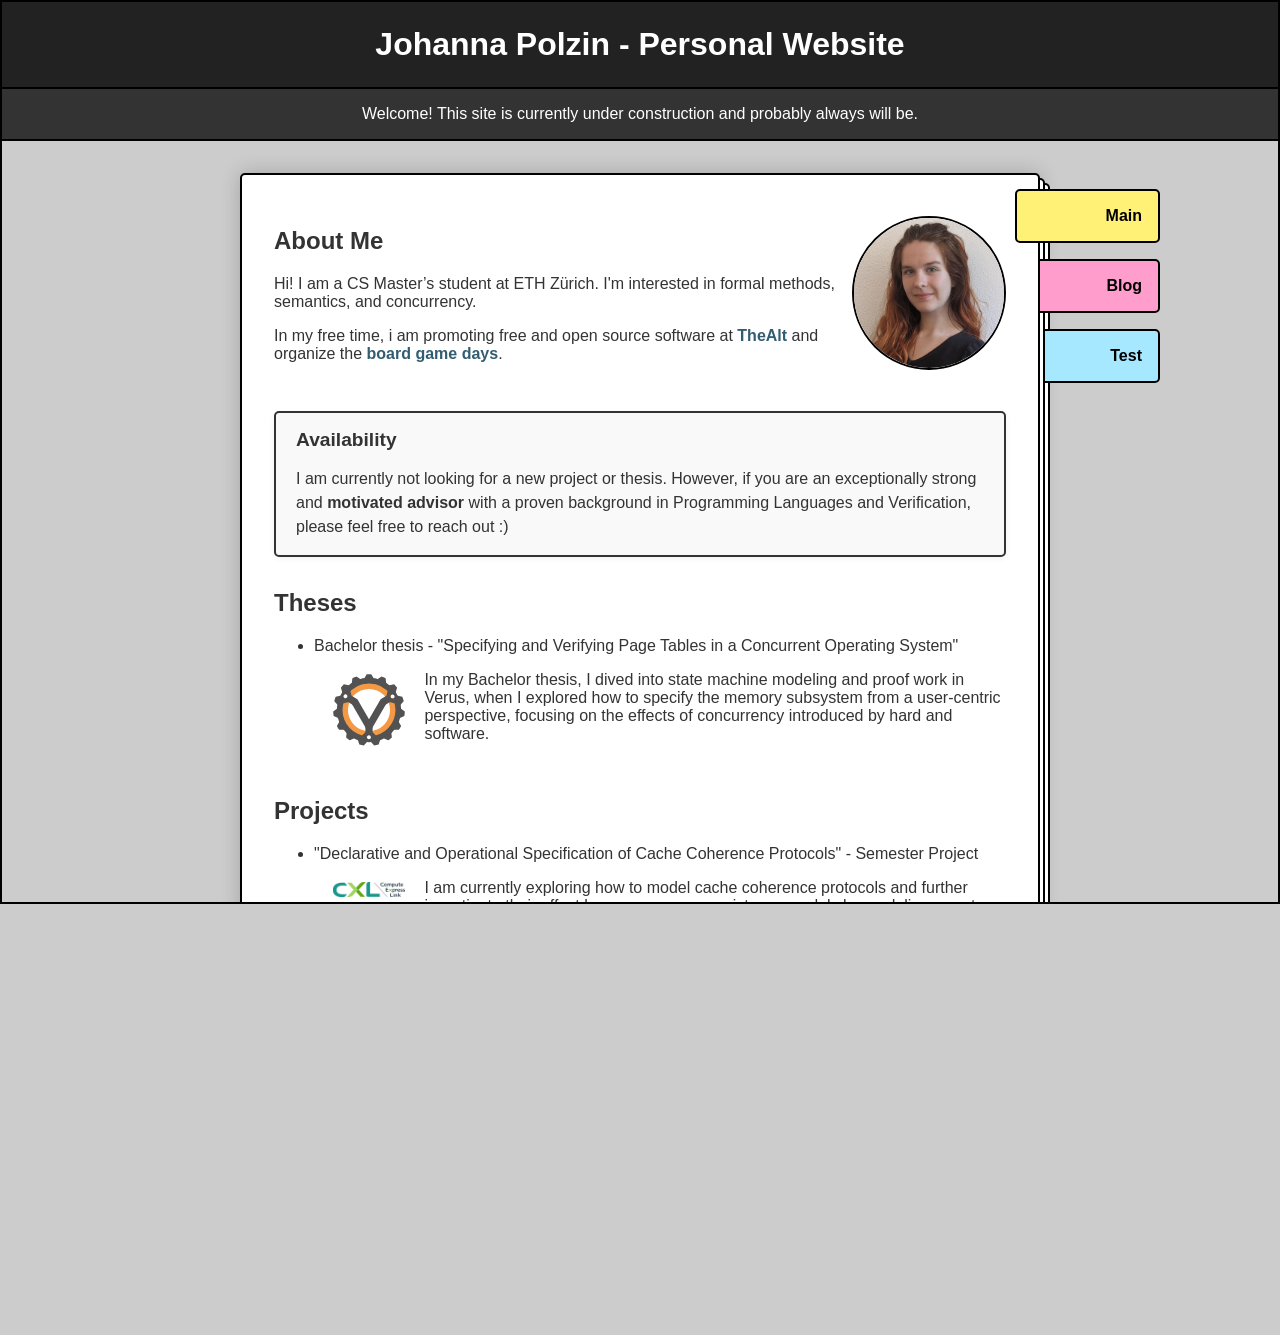
<file: index.html>
<!DOCTYPE html>
<html lang="en">
<head>
    <meta charset="UTF-8">
    <meta http-equiv="X-UA-Compatible" content="IE=edge">
    <meta name="viewport" content="width=device-width, initial-scale=1.0">
    <title>Johanna Polzin - Personal Website</title>
    <link rel="stylesheet" href="styles.css">
</head>
<body>

<header>
    <h1>Johanna Polzin - Personal Website</h1>
    <h2>Welcome! This site is currently under construction and probably always will be.</h2>
</header>


<div class="content">
<nav aria-label="Main navigation">
    <ul class="nav-list">
        <li><a href="index.html" aria-current="page">Main</a></li>
        <li><a href="blog.html">Blog</a></li>
        <li><a href="index.html">Test</a></li>
    </ul>
</nav>
<main>
    <section class="about-me">
        <div>
            <h2>About Me</h2>
            <p>Hi! I am a CS Master’s student at ETH Zürich. I'm interested in formal methods, semantics, and concurrency.</p>
            <p>In my free time, i am promoting free and open source software at <a href="https://theAlternative.ch">TheAlt</a> and organize the <a href="https://geco.ethz.ch/bgdinfo">board game days</a>.</p>
        </div>
        <img src="/pictures/me.jpg" alt="A portrait photo of me (Johanna)">
    </section>
    <section class="section availability">
        <h2>Availability</h2>
        <p>
            I am currently not looking for a new project or thesis. 
            However, if you are an exceptionally strong and <strong>motivated advisor</strong> 
            with a proven background in Programming Languages and Verification, 
            please feel free to reach out :)
        </p>
    </section>
    <section>
        <h2>Theses</h2>
        <ul>
            <li>
                Bachelor thesis - "Specifying and Verifying Page Tables in a Concurrent Operating System"
                <div class="logo-paragraph">
                    <img src="/pictures/verus.svg" alt="verus logo" class="animated">
                    <p>
                        In my Bachelor thesis, I dived into state machine modeling and proof work in Verus, 
                        when I explored how to specify the memory subsystem from a user-centric perspective, 
                        focusing on the effects of concurrency introduced by hard and software. 
                    </p>
                </div>
            </li>
        </ul>
    </section>
    <section>
        <h2>Projects</h2>
        <ul>
            <li>
                "Declarative and Operational Specification of Cache Coherence Protocols" - Semester Project
                <div class="logo-paragraph">
                    <img src="/pictures/CXL.png" alt="cxl logo">
                    <p>
                        I am currently exploring how to model cache coherence protocols and further investigate their effect has on memory consistency models by modeling a
                        system featuring both hardware-managed and software-managed coherence, as might occur in a system using Compute Express Link.
                    </p>
                </div>
            </li>
            <li>
                LLVM Semantic - Research Non-ternship at the University of Cambridge 
                <div class="logo-paragraph">
                    <img src="/pictures/LLVM.png" alt="llvm logo">
                    <p>
                        In Summer 2025, i had an amazing time visiting <a href="https://www.cl.cam.ac.uk/~pes20/rems/index-intro.html">Peter's</a> and <a href="https://grosser.science/">Tobias'</a> groups,
                        where i spent my time banging my head against various codebases and LLVM Langref with the mission to find formal operational semantics for LLVM IR and especially formalizing a sensible memory object model.
                    </p>
                </div>
            </li>
        </ul>
    </section>

    <section>
        <h2>Contact</h2>
        <p>Mail: jpolzin [ät] ethz.ch</p>
    </section>
</main>
</div>

<footer>
    <p>Bottom Text.</p>
</footer>
</body>
</html>
</file>
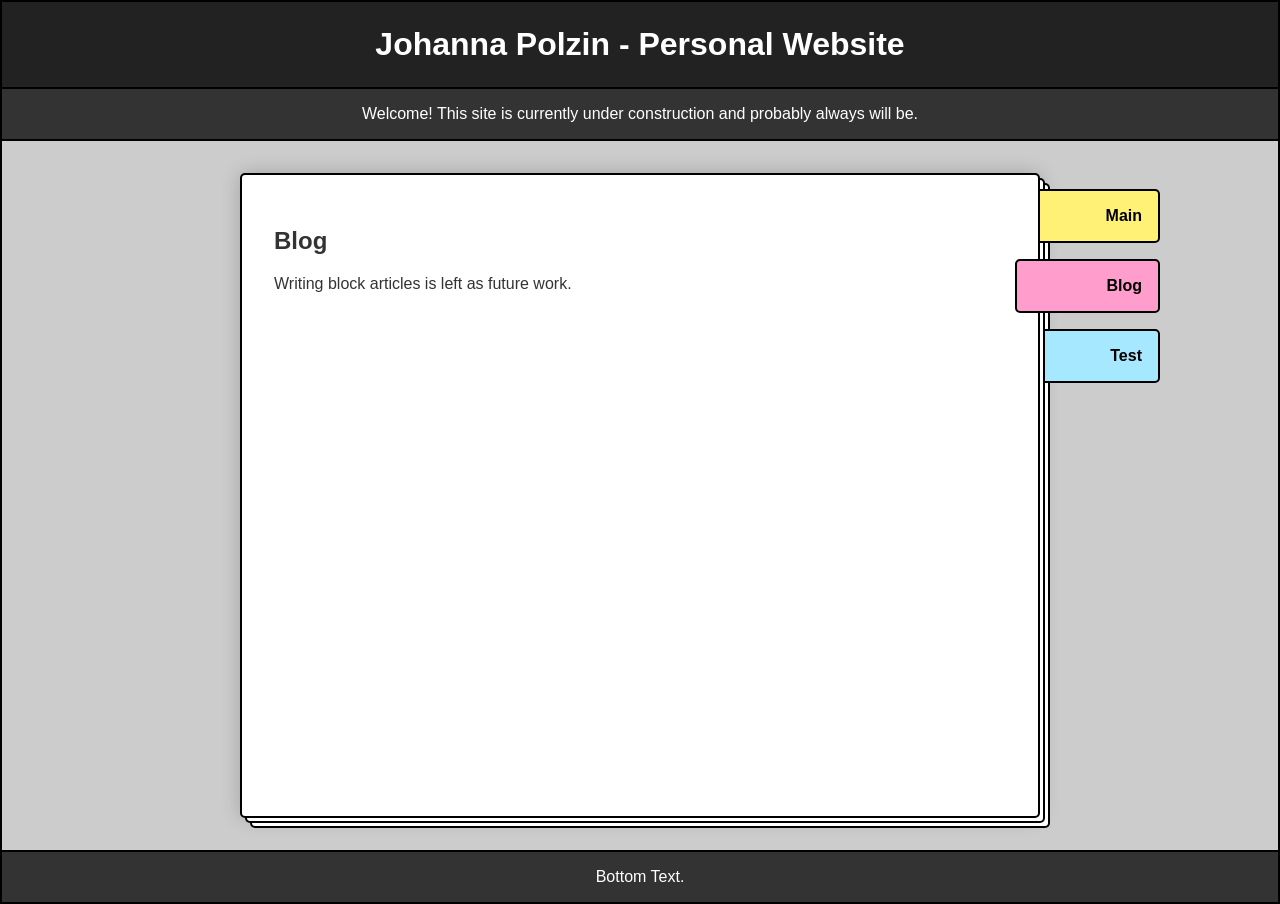
<file: blog.html>
<!DOCTYPE html>
<html lang="en">
<head>
    <meta charset="UTF-8">
    <meta http-equiv="X-UA-Compatible" content="IE=edge">
    <meta name="viewport" content="width=device-width, initial-scale=1.0">
    <title>Johanna Polzin - Personal Website</title>
    <link rel="stylesheet" href="styles.css">
</head>
<body>

<header>
    <h1>Johanna Polzin - Personal Website</h1>
    <h2>Welcome! This site is currently under construction and probably always will be.</h2>
</header>


<div class="content">
<nav aria-label="Main navigation">
    <ul class="nav-list">
        <li><a href="index.html"> Main</a></li>
        <li><a href="blog.html"  aria-current="page">Blog</a></li>
        <li><a href="index.html">Test</a></li>
    </ul>
</nav>
<main>
    <section>
        <h2>Blog</h2>
        Writing block articles is left as future work.
    </section>
</main>
</div>

<footer>
    <p>Bottom Text.</p>
</footer>
</body>
</html>
</file>
<file: styles.css>
html, body {
    height: 100%;
    margin: 0;
    padding: 0;
    overflow-x: hidden;
}

body {
    border: 2px solid black;
    display: flex;
    flex-direction: column;
    font-family: Arial, sans-serif;
    background-color: #ccc;
    color: #333;
}

header {
     background-color: #333;
     border-bottom: black solid 2px; 
}

header h1{
    font-size: xx-large;
    margin: 0;
    background-color: #222;
    color: white;
    padding: 1.5rem 0;
    text-align: center;
    border-bottom: black solid 2px;
}

header h2 {
    font-size: medium;
    font-weight: normal;
    margin: 0;
    background-color: #333;
    color: white;
    padding: 1.0rem 0;
    text-align: center;
}

.content {
    flex: 1;                        
    display: grid;
    grid-template-columns: minmax(0, 1fr) minmax(0, 800px) minmax(120px, 1fr);
    margin-top: 2rem;
    margin-bottom: 2rem;
    align-items: start;
    padding: 0 1rem;
    align-items: stretch;
}

nav {
    grid-row: 1;
    grid-column: 3;
    align-self: start;
    justify-self: start;             
    position: relative;
    z-index: 2;                      
    display: flex;
    flex-direction: column;
    gap: 0rem;
    width: 145px;
    margin: 0rem 0 0 -25px;         
}

nav ul {
    list-style: none;
    margin: 0;
    padding: 0;
    display: flex;
    flex-direction: column;
    gap: 0rem;
}

nav li {
    text-align: right;
    display: block;
    padding: 1rem;
    color: black;
    background: #fff176;             
    border-style: solid;
    border-width: 2px;
    border-color: black;
    margin-top: 1rem;
    border-radius: 0 5px 5px 0;
}

nav li:nth-child(1) { 
    background: #fff176;
    margin-left: 23px;
}   
nav li:nth-child(2) { 
    background: #ff9ecd; 
    margin-left: 23px;
}  
nav li:nth-child(3) { 
    background: #a5e8ff; 
    margin-left: 28px;
}  
nav li:nth-child(4) { 
    background: #b9f6a0; 
    margin-left: 33px;
}   
nav li:nth-child(5) { 
    background: #ffcc80; 
    margin-left: 38px;
}   
nav li:has(a[aria-current="page"]) {
    transform: none;
    border-radius: 5px;
    margin-left: 0px;
}

nav a {
    color: black;
}

main {
    grid-row: 1;
    grid-column: 2;
    max-width: 800px;
    margin: 0rem;
    /* within page */
    padding: 2rem;
    /* page styling */
    background-color: white;
    border-style: solid;
    border-width: 2px;
    border-color: black;
    border-radius: 5px;
    /* "background" pages  */
    box-shadow:
        5px 5px 0 -2px white,   5px 5px 0 0 black,
        10px 10px 0 -2px white, 10px 10px 0 0 black,
        0 0 20px rgba(0, 0, 0, 0.2);
}

section.availability {
    border: 2px solid #333; 
    border-radius: 5px;
    padding: 1rem 1.25rem;
    margin: 2rem 0;
    background-color: #f9f9f9;
    box-shadow: 0 2px 6px rgba(0,0,0,0.05);
}

section.availability h2 {
    margin-top: 0;
    font-size: 1.2rem;
    color: #333;
}

section.availability p {
    margin: .5rem 0 0;
    line-height: 1.5;
}


h1 {
    color: #fff;
}

h2 {
    color: #333;
}

section {
    margin-bottom: 2rem;
}

section.about-me {
    display: flex;
    align-items: center;
    justify-content: space-between;
}

section.about-me img {
    width: 150px;
    height: 150px;
    border-radius: 50%;
    border: black solid 2px;
    margin-left: 1rem;
}

div.logo-paragraph {
  display: flex;
  align-items: flex-start;
  gap: 0rem;
  margin-top: 0rem;
}

div.logo-paragraph img {
  width: 72px;              
  height: auto;             
  object-fit: contain;
  flex: 0 0 auto;
  margin: 1.2rem;
}

@keyframes rotate {
  from { transform: rotate(0deg); }
  to   { transform: rotate(360deg); }
}

div.logo-paragraph img.animated {
  animation: rotate linear both;
  animation-timeline: scroll(root block);
}

section img { max-width: 100%; height: auto; }

footer {
    background-color: #333;
    color: white;
    text-align: center;
    padding: 0.001rem ;
    width: 100%;
    margin-top: auto;
    border-top: black solid 2px;
}

a {
    color: #325D71;
    text-decoration: none;
    font-weight: bold;
}

a:hover {
    text-decoration: underline;
}
</file>
